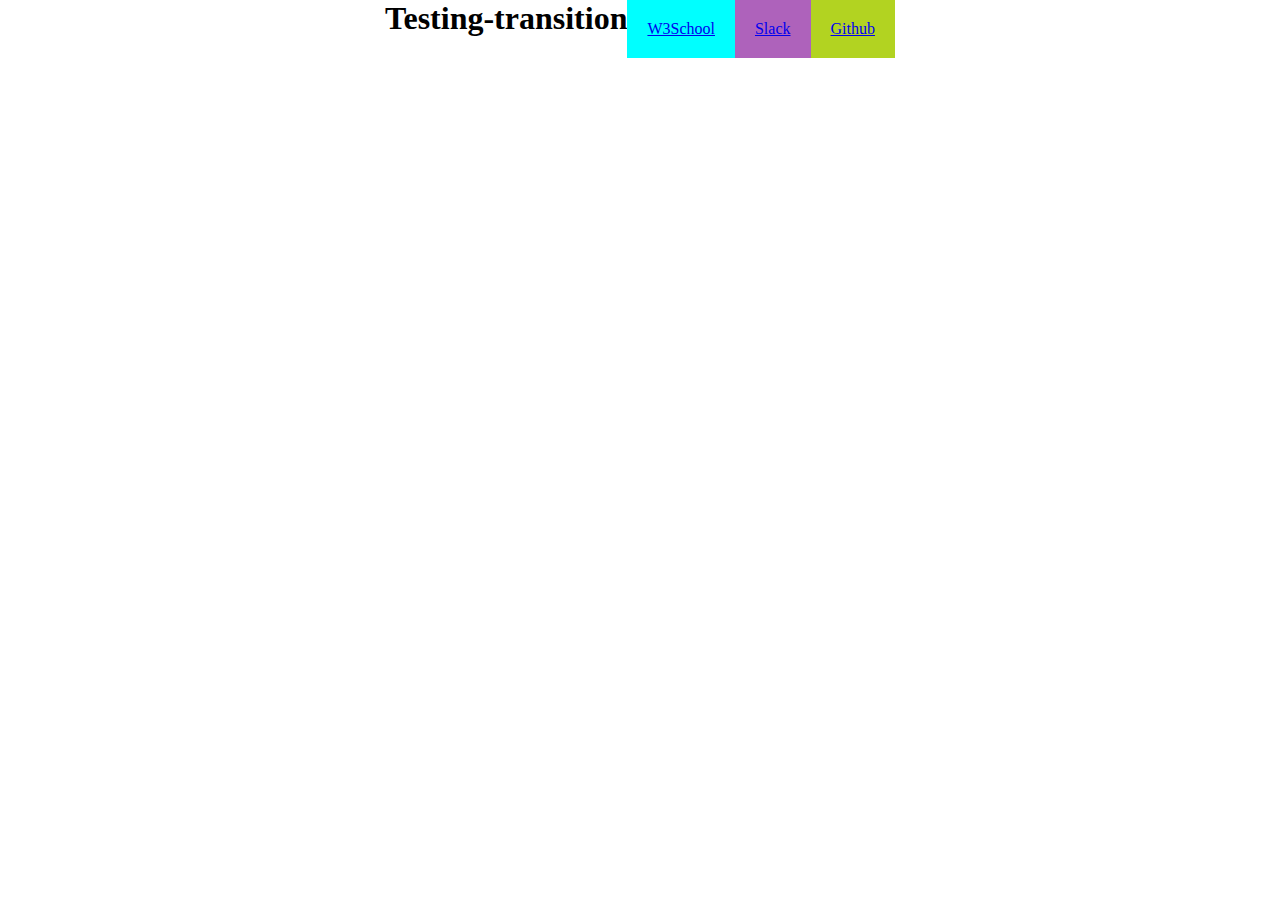
<file: index.html>
<!DOCTYPE html>
<html lang="en">
  <head>
    <meta charset="UTF-8" />
    <meta http-equiv="X-UA-Compatible" content="IE=edge" />
    <meta name="viewport" content="width=device-width, initial-scale=1.0" />
    <link rel="stylesheet" href="style.css" />
    <title>Testing-transiton</title>
  </head>
  <body>
    <div class="container">
      
        <h1>Testing-transition</h1>
        <a href="https://www.w3schools.com/">W3School</a>
        <a href="https://app.slack.com/">Slack</a>
        <a href="https://github.com/">Github</a>
      
    </div>
  </body>
</html>
</file>
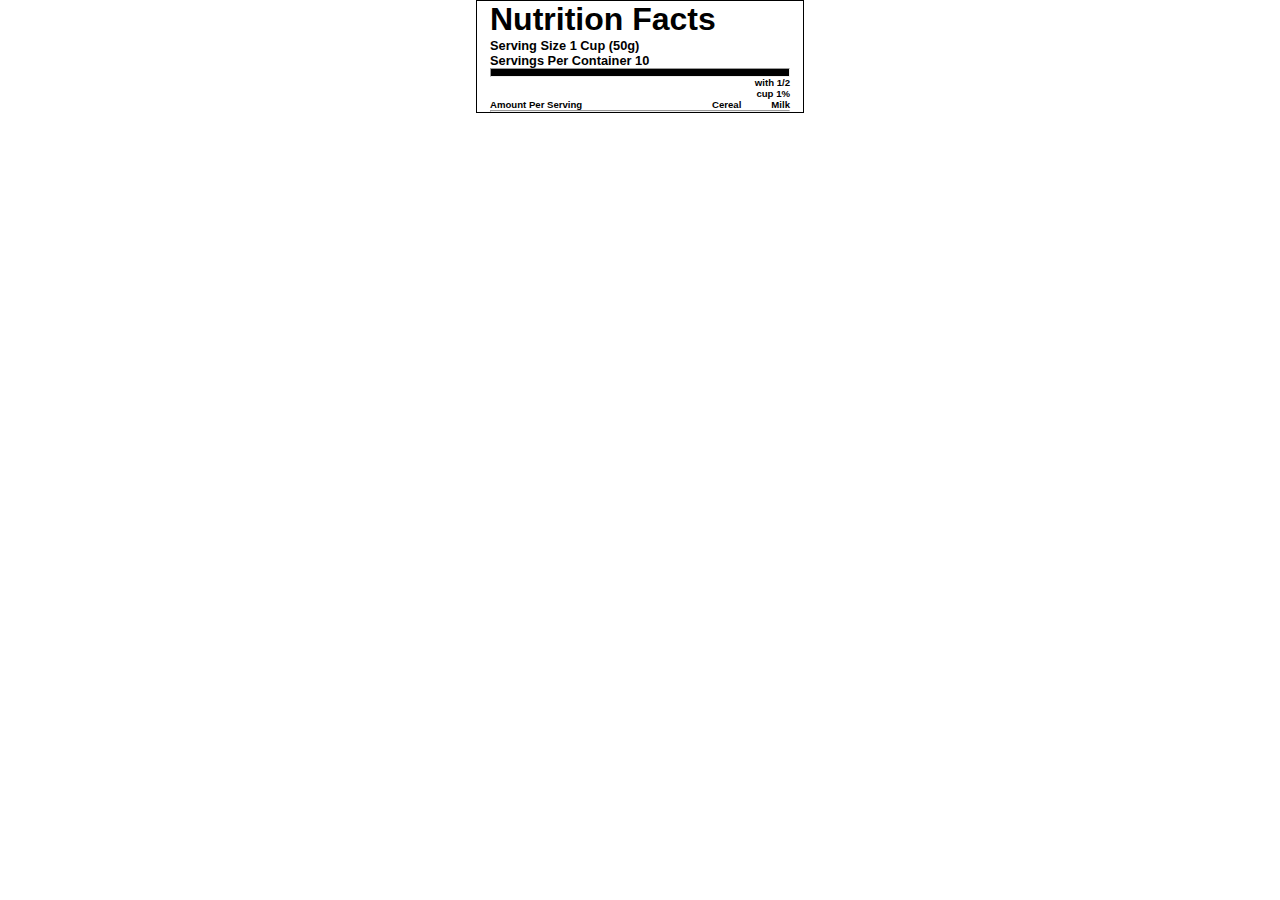
<file: Exercise2-CSS-Intermediate-Flexitarian.html>
<!DOCTYPE html>
<html lang="en">

<head>
    <meta charset="UTF-8">
    <meta http-equiv="X-UA-Compatible" content="IE=edge">
    <meta name="viewport" content="width=device-width, initial-scale=1.0">
    <title>Exercise2 Flexitarian</title>
    <link rel="stylesheet" href="/css/Exercise2-CSS-Intermediate-Flexitarian.css">
</head>

<body>

    <div class="container">

        <div class="header">
            <h1>Nutrition Facts</h1>
            <p>Serving Size 1 Cup (50g)</p>
            <p>Servings Per Container 10</p>
            <hr>
        </div>

        <section class="section1">
            <ul id="flex1">
                <li>with 1/2</li>
                <li>cup 1%</li>
            </ul>
            <ul id="flex2">
                <li>Amount Per Serving</li>
                <li>Cereal</li>
                <li>Milk</li>
            </ul>
            <hr>
        </section>

        

    </div>

</body>

</html>
</file>
<file: style.css>
* {
    margin: 0px;
    padding: 0px;
    
}

.container {
    display: flex;
    justify-content: center;
}

.container :nth-child(2) {
    
  
    background-color: aqua;
    padding: 20px;
    transition: 0.3s;
}
.container :nth-child(2):hover {
    
  
    background-color: rgb(194, 165, 170);
    padding: 20px;
}




.container :nth-child(3) {
    background-color: rgb(174, 98, 187);
    padding: 20px;
    transition: 0.5s with;
    text-align: center;
}
.container :nth-child(3):hover {
    background-color: rgb(174, 98, 187);
    padding: 20px;
    width: 200px;
}




.container :nth-child(4) {
    
    background-color: rgb(178, 211, 33);
    padding: 20px;
    transition: border-radius color ;
    transition-duration: 3s;
}
.container :nth-child(4):hover {
    
    background-color: rgb(178, 211, 33);
    color: brown;
    padding: 20px;
    width: 60px;
    border-radius: 20px;
}
</file>
<file: css/Exercise2-CSS-Intermediate-Flexitarian.css>
* {
    padding: 0;
    margin: 0;
}

p, li {
    font-size: 12px;
}

body {
    font-family: sans-serif;
}

.container {
    width: 300px;
    padding: 0 1%;
    margin: 0 auto;
    border: 1px solid black;
}

.header h1 {
    font-weight: 750;
}

.header p {
    font-size: 0.8em;
    font-weight: 600;
}

.header hr {
    height: 7px;
    background-color: black;
}

#flex1 {
    display: flex;
    flex-direction: column;
    align-items: flex-end;
}

li {
    font-size: 0.6em;
    list-style-type: none;
    font-weight: 600;
}

#flex2 {
    display: flex;
    justify-content: space-between;

}

#flex2 :nth-child(1) {
    flex: 2;
}

#flex2 :nth-child(2) {
    padding-right:10%;
}
</file>
